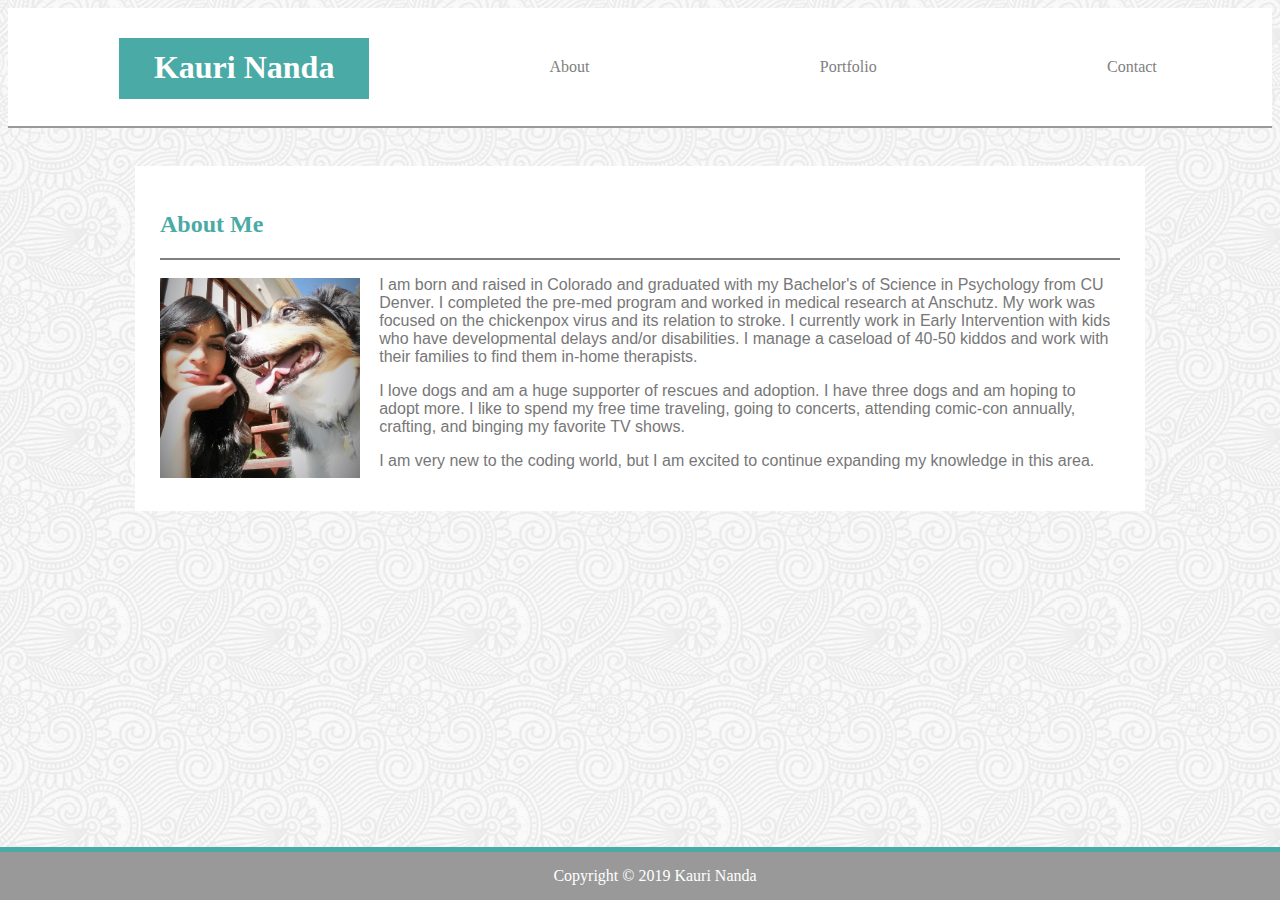
<file: index.html>
<!DOCTYPE html>
<html lang="en-us">

  <head>
    <link rel="stylesheet" href="assets/css/index-style.css">
    <meta charset="UTF-8" />
    <title>About Me</title>
  </head>
 

  <body>
                 
      
    <div id="nav">
          <h1>Kauri Nanda</h1>
        <a  href="index.html">About</a>        
        <a  href="portfolio.html">Portfolio</a>
        <a  href="contact.html">Contact</a>
        
    </div>
          
    <div id="bio">      
        <h2>About Me</h2>

        <hr id="line1">
      
        <img src="assets/images/meandpup.jpg" 
            alt="Kauri Nanda"
            height="200" width="200">
      
        <p>
          I am born and raised in Colorado and graduated with my Bachelor's of Science in Psychology from CU Denver.  I completed the pre-med program and worked in medical research at Anschutz.  My work was focused on the chickenpox virus and its relation to stroke.  I currently work in Early Intervention with kids who have developmental delays and/or disabilities.  I manage a caseload of 40-50 kiddos and work with their families to find them in-home therapists.
        </p>

        <p>
          I love dogs and am a huge supporter of rescues and adoption.  I have three dogs and am hoping to adopt more.  I like to spend my free time traveling, going to concerts, attending comic-con annually, crafting, and binging my favorite TV shows.  
        </p>

        <p>
          I am very new to the coding world, but I am excited to continue expanding my knowledge in this area.  
        </p>
    </div>


    <div id="footer">
        Copyright &copy; 2019 Kauri Nanda
    </div>
           
  </body>
      
</html>
</file>
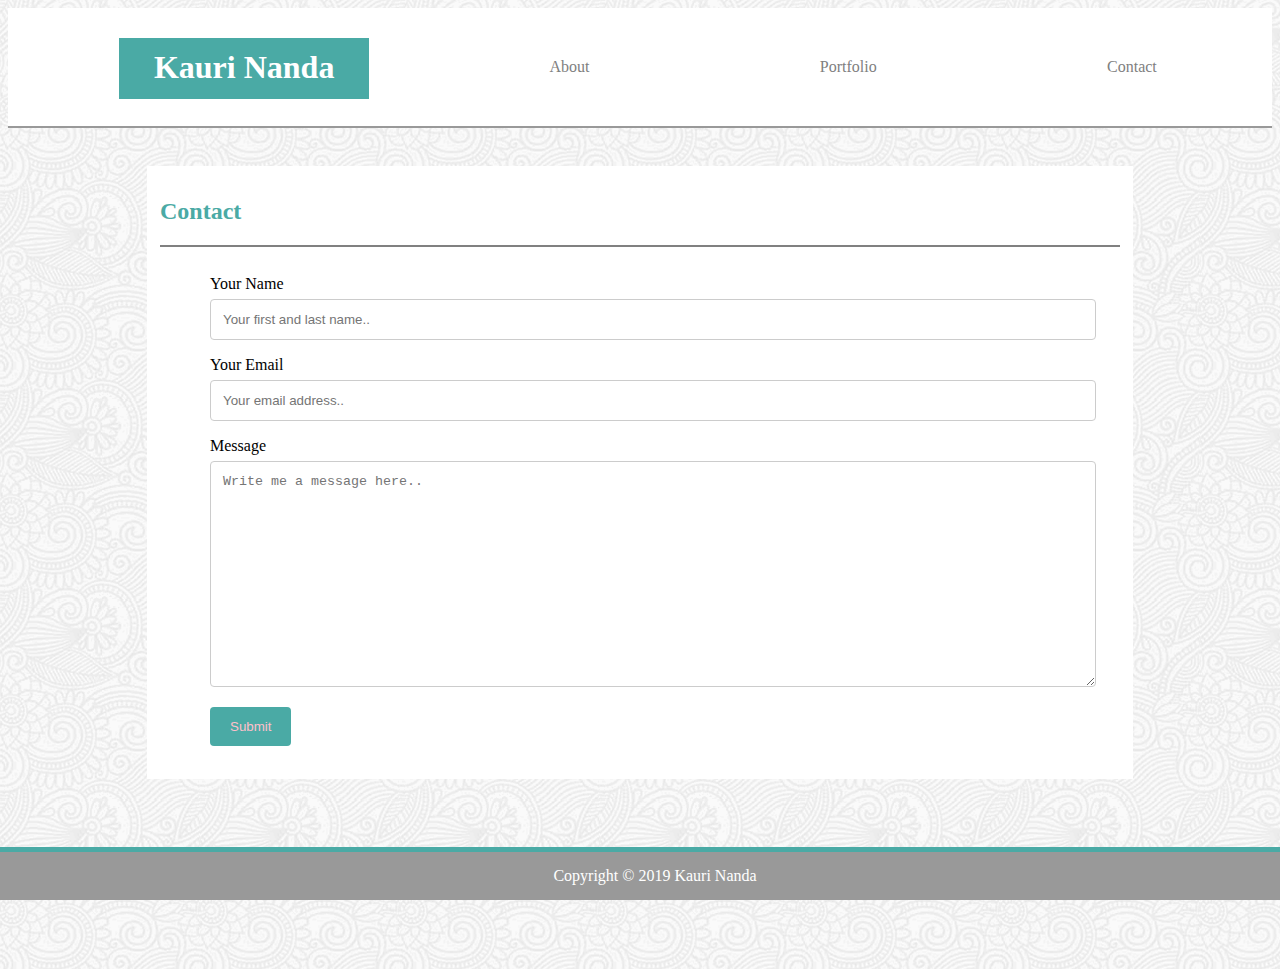
<file: contact.html>
<!DOCTYPE html>
<html lang="en-us">

  <head>
    <link rel="stylesheet" href="assets/css/contact-style.css">
    <meta charset="UTF-8" />
    <title>Contact</title>
  </head>
 
  <body>

    <div id="nav">
      <h1>Kauri Nanda</h1>
    <a  href="index.html">About</a>        
    <a  href="portfolio.html">Portfolio</a>
    <a  href="contact.html">Contact</a>
   </div> 

           
  <div class="container">
      <h2>Contact</h2>
      <hr id="line1">
        
        <div id="contact">
          <form action="action_page.php">
        
            <label for="fname">Your Name</label>
            <input type="text" id="fname" name="firstname" placeholder="Your first and last name..">
        
            <label for="lname">Your Email</label>
            <input type="text" id="lname" name="lastname" placeholder="Your email address..">
                          
            <label for="subject">Message</label>
            <textarea id="subject" name="subject" placeholder="Write me a message here.." style="height:200px"></textarea>
        
            <input type="submit" value="Submit">
        
          </form>
          </div>
    </div>


    <div id="footer">
        Copyright &copy; 2019 Kauri Nanda
    </div>
      
  </body>
      
</html>
</file>
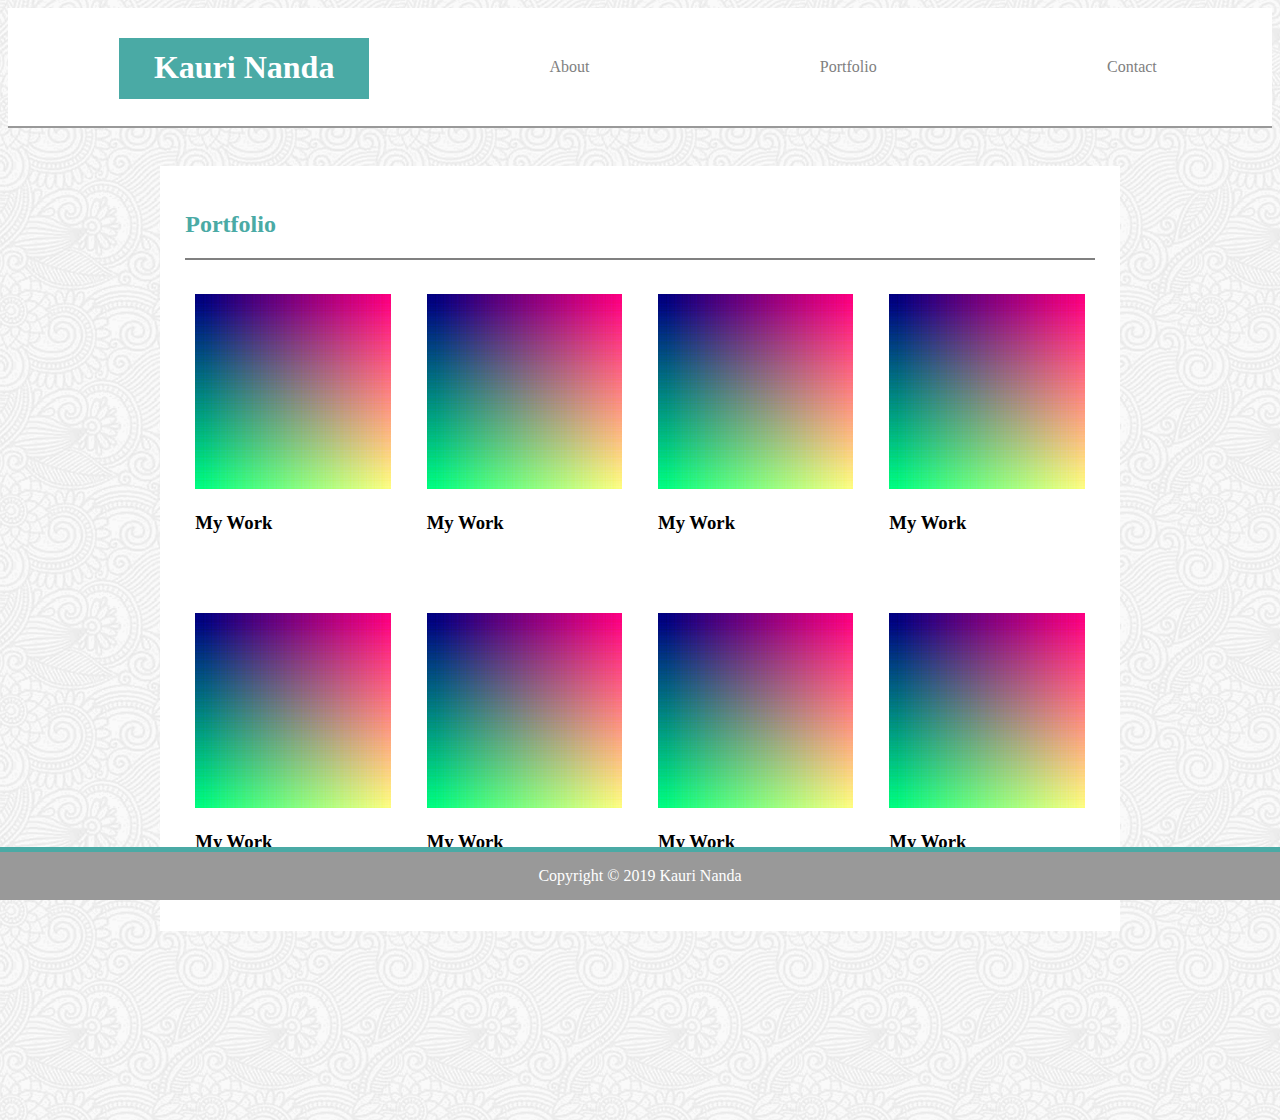
<file: portfolio.html>
<!DOCTYPE html>
<html lang="en-us">

  <head>
    <link rel="stylesheet" href="assets/css/portfolio-style.css">
    <meta charset="UTF-8" />
    <title>Portfolio</title>
  </head>
 
  <body>

    <div id="nav">
      <h1>Kauri Nanda</h1>
    <a  href="index.html">About</a>        
    <a  href="portfolio.html">Portfolio</a>
    <a  href="contact.html">Contact</a>
   </div>

   
         <div id="container">
            <h2>Portfolio</h2>
        
            <hr>
        
            <div class="row">
                <div class="column">
                  <div class="content">
                    <img src="assets/images/image1.png" alt="Image1" style="width:100%">
                    <h3>My Work</h3>
                    
                  </div>
                </div>

               <div class="column">
                  <div class="content">
                    <img src="assets/images/image1.png" alt="Image1" style="width:100%">
                    <h3>My Work</h3>
                    
                  </div>
                </div>

                <div class="column">
                  <div class="content">
                    <img src="assets/images/image1.png" alt="Image1" style="width:100%">
                    <h3>My Work</h3>
                    
                  </div>
                 </div>

                <div class="column">
                  <div class="content">
                    <img src="assets/images/image1.png" alt="Image1" style="width:100%">
                    <h3>My Work</h3>
                    
                  </div>
                 </div>
          </div>
        
          <div class="row">
                <div class="column">
                  <div class="content">
                    <img src="assets/images/image1.png" alt="Image1" style="width:100%">
                    <h3>My Work</h3>
                    
                  </div>
                </div>

                <div class="column">
                  <div class="content">
                    <img src="assets/images/image1.png" alt="Image1" style="width:100%">
                    <h3>My Work</h3>
                    
                  </div>
                </div>

                <div class="column">
                  <div class="content">
                    <img src="assets/images/image1.png" alt="Image1" style="width:100%">
                    <h3>My Work</h3>
                    
                  </div>
                </div>

                <div class="column">
                  <div class="content">
                    <img src="assets/images/image1.png" alt="Image1" style="width:100%">
                    <h3>My Work</h3>
                    
                  </div>
                </div>
              </div>

         </div>       
                

    <div id="footer">
        Copyright &copy; 2019 Kauri Nanda
    </div>
      
  </body>
      
</html>
</file>
<file: assets/css/index-style.css>
body {
    background-image: url('../images/full-bloom.png');
}


/* Heading */
#nav {
  background-color: #ffffff;
  border-bottom: 2px solid #999999;
  max-width: 100%;
  list-style-type: none;
  display: flex;
  justify-content: space-around;
  
}  

  a{
    color:gray;
    font-family: 'Georgia', Times, 'Times New Roman', serif;
    padding: 40px;
    margin: 10px;
    text-decoration: none;
  }
  
  a:hover {
    background-color: #111111;
    color: white;
  }
 
/*Name*/
h1 {
  color: #ffffff;
  font-family: 'Georgia', Times, 'Times New Roman', serif;
  background-color: #4aaaa5;
  text-align: center;
  width: 250px;
  height: 50px;
  padding-top: 11px;
  margin-top: 30px;
  margin-left: 46px;
  float: left;
}



#bio {
  width: 960px;
  margin-left: auto;
  margin-right: auto;
  margin-top: 3%;
  margin-bottom: 15%;
  background-color: #ffffff;
  padding: 2%;
  
}

h2 {
  color: #4aaaa5;
  font-family: 'Georgia', Times, 'Times New Roman', serif;
}

hr#line1 {
  border: 1px solid grey;
}

img {
  float: left;
  padding-right: 2%;
  padding-top: 1%;
}

p {
  color: #777777;
  font-family: 'Arial', 'Helvetica Neue', Helvetica, sans-serif;
}



#footer {
	clear: both;
  padding: 15px;
	background-color: #999999;
	color: white;
  text-align: center;
  border-top: 5px solid #4aaaa5;
  position: fixed;
  left: 0;
  bottom: 0;
  width: 100%;
}
</file>
<file: assets/css/contact-style.css>
body {
  background-image: url('../images/full-bloom.png');
}


/* Heading */
#nav {
background-color: #ffffff;
border-bottom: 2px solid #999999;
max-width: 100%;
list-style-type: none;
display: flex;
justify-content: space-around;

}  

a{
  color:gray;
  font-family: 'Georgia', Times, 'Times New Roman', serif;
  padding: 40px;
  margin: 10px;
  text-decoration: none;
}

a:hover {
  background-color: #111111;
  color: white;
}

/*Name*/
h1 {
color: #ffffff;
font-family: 'Georgia', Times, 'Times New Roman', serif;
background-color: #4aaaa5;
text-align: center;
width: 250px;
height: 50px;
padding-top: 11px;
margin-top: 30px;
margin-left: 46px;
float: left;
}


.container {
    width: 960px;
    background-color: #ffffff;
    margin-left: auto;
    margin-right: auto;
    margin-top: 3%;
    margin-bottom: 2%;
    padding: 1%;
    margin-bottom: 15%;
}


h2 {
  color: #4aaaa5;
  font-family: 'Georgia', Times, 'Times New Roman', serif;
}


hr#line1 {
  border: 1px solid grey;
}

/*Area to enter text*/
input[type=text], select, textarea {
    width: 100%; 
    padding: 12px; 
    border: 1px solid #ccc; 
    border-radius: 4px; /
    box-sizing: border-box; 
    margin-top: 6px; 
    margin-bottom: 16px; 
    resize: vertical;
  }
  
  /*Submit button*/
  input[type=submit] {
    background-color: #4aaaa5;
    color: pink;
    padding: 12px 20px;
    border: none;
    border-radius: 4px;
    cursor: pointer;
  }
  
  /*Hover color over submit button*/
  input[type=submit]:hover {
    background-color: #111111;
  }
  

  /*Entire contact form*/
  #contact {
    border-radius: 5px;
    background-color: #ffffff;
    padding: 20px;
    width: 860px;
    margin-top: 0%;
    margin-left: auto;
    margin-right: auto;
  }


  #footer {
    clear: both;
    padding: 15px;
    background-color: #999999;
    color: white;
    text-align: center;
    border-top: 5px solid #4aaaa5;
    position: fixed;
    left: 0;
    bottom: 0;
    width: 100%;
  }
</file>
<file: assets/css/portfolio-style.css>
body {
  background-image: url('../images/full-bloom.png');
}


/* Heading */
#nav {
background-color: #ffffff;
border-bottom: 2px solid #999999;
max-width: 100%;
list-style-type: none;
display: flex;
justify-content: space-around;

}  

a{
  color:gray;
  font-family: 'Georgia', Times, 'Times New Roman', serif;
  padding: 40px;
  margin: 10px;
  text-decoration: none;
}

a:hover {
  background-color: #111111;
  color: white;
}

/*Name*/
h1 {
color: #ffffff;
font-family: 'Georgia', Times, 'Times New Roman', serif;
background-color: #4aaaa5;
text-align: center;
width: 250px;
height: 61px;
padding-top: 11px;
margin-top: 30px;
margin-left: 46px;
float: left;
}


#container {
  width: 960px;
	margin-left: auto;
  margin-right: auto;
  background-color: #ffffff;
  margin-top: 3%;
  margin-bottom: 15%;
  padding: 2%;
}


h2 {
  color: #4aaaa5;
  font-family: 'Georgia', Times, 'Times New Roman', serif;
}


hr {
  border: 1px solid grey;
}


* {
  box-sizing: border-box;
}


/* body {
  background-color: #f1f1f1;
  padding: 20px;
  font-family: 'Arial', 'Helvetica Neue', Helvetica, sans-serif;
} */

  

.row {
  margin: 8px -16px;
}


  /* Add padding BETWEEN each column (if you want) */
.row,
.row > .column {
  padding: 8px;
}


  /* Create four equal columns that floats next to each other */
.column {
  float: left;
  width: 25%;
}


  /* Clear floats after rows */
.row:after {
  content: "";
  display: table;
  clear: both;
}


  /* Content */
.content {
  background-color: white;
  padding: 10px;
}
 

  /* Responsive layout - makes a two column-layout instead of four columns */
@media screen and (max-width: 900px) {
  .column {
    width: 50%;
    }
}
 

  /* Responsive layout - makes the two columns stack on top of each other instead of next to each other */
@media screen and (max-width: 600px) {
  .column {
    width: 100%;
  }
}


#footer {
	clear: both;
  padding: 15px;
	background-color: #999999;
	color: white;
  text-align: center;
  border-top: 5px solid #4aaaa5;
  position: fixed;
  left: 0;
  bottom: 0;
  width: 100%;
}
</file>
